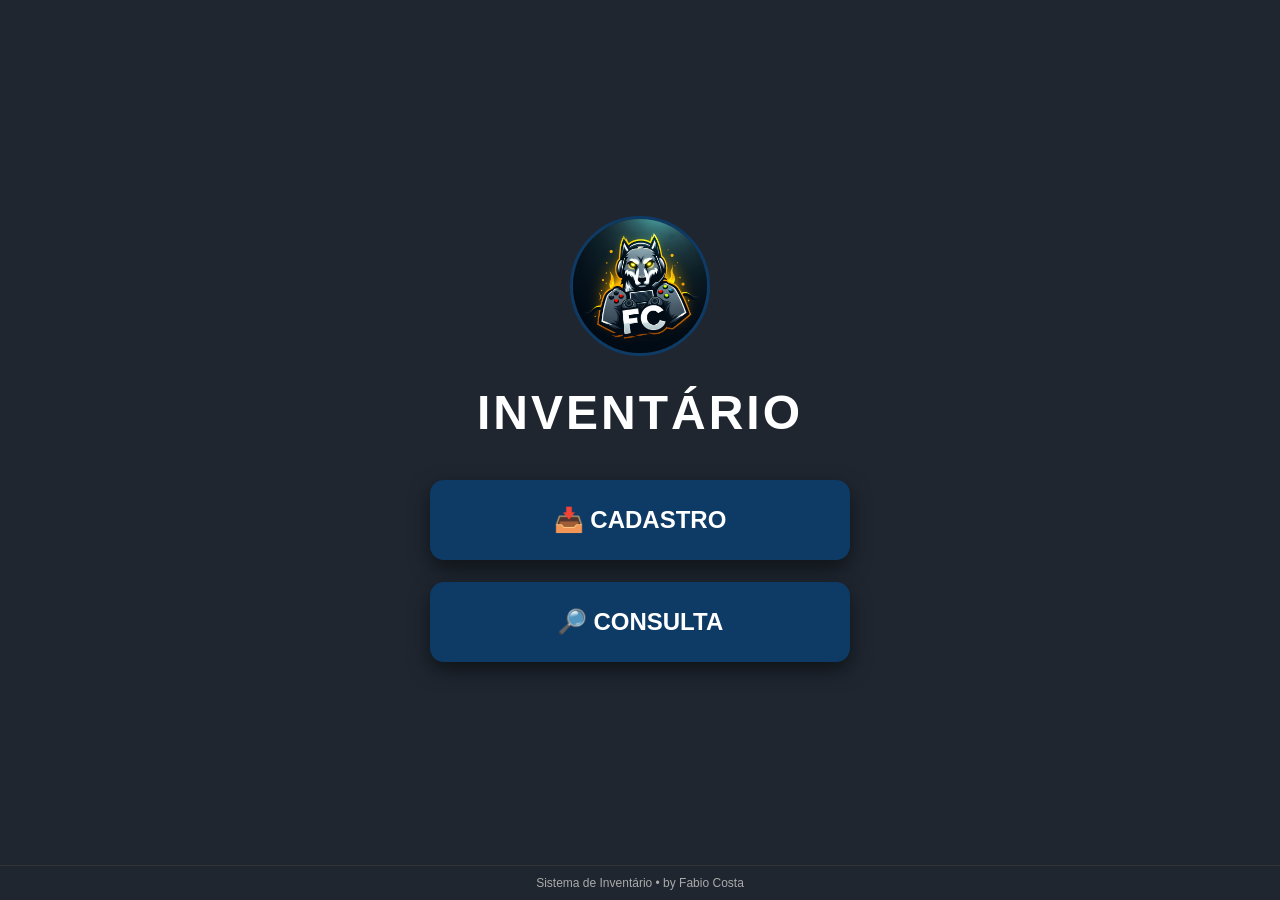
<file: index.html>
<!DOCTYPE html>
<html lang="pt-BR">

<head>

<meta charset="UTF-8">
<meta name="viewport" content="width=device-width, initial-scale=1.0">

<title>Inventário</title>

<link rel="stylesheet" href="style.css">

</head>

<body>

<div class="container">

<img src="logo.png" class="logo">

<h1>INVENTÁRIO</h1>

<a class="botao" href="cadastro.html">
📥 CADASTRO
</a>

<a class="botao" href="consulta.html">
🔎 CONSULTA
</a>

</div>

<footer>
Sistema de Inventário • by Fabio Costa
</footer>

</body>

</html>
</file>
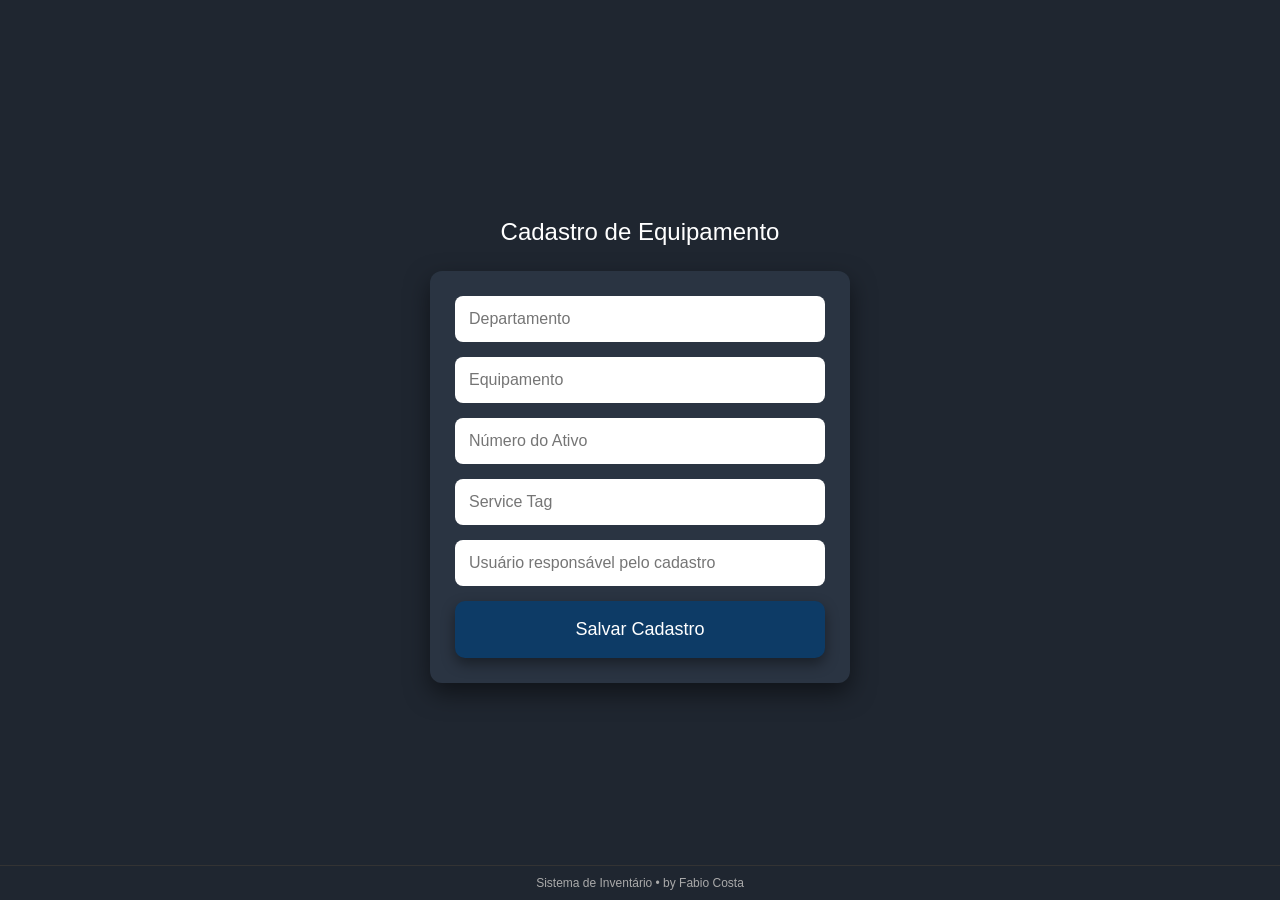
<file: cadastro.html>
<!DOCTYPE html>
<html lang="pt-BR">

<head>

<meta charset="UTF-8">
<meta name="viewport" content="width=device-width, initial-scale=1.0">

<title>Cadastro - Inventário</title>

<link rel="stylesheet" href="style.css">

</head>

<body>

<div class="container">

<h2>Cadastro de Equipamento</h2>

<div class="form-box">

<form id="formInventario">

<input type="text" name="departamento" placeholder="Departamento" required>

<input type="text" name="equipamento" placeholder="Equipamento" required>

<input type="text" name="ativo" placeholder="Número do Ativo" required>

<input type="text" name="servicetag" placeholder="Service Tag" required>

<input type="text" name="usuario" placeholder="Usuário responsável pelo cadastro" required>

<!-- DATA AUTOMÁTICA -->
<input type="hidden" name="data" id="dataCadastro">

<button type="submit">Salvar Cadastro</button>

</form>

</div>

</div>

<footer>
Sistema de Inventário • by Fabio Costa
</footer>

<script>

/* DATA AUTOMÁTICA */

document.addEventListener("DOMContentLoaded", function(){

const campoData = document.getElementById("dataCadastro");

const hoje = new Date().toISOString().split('T')[0];

campoData.value = hoje;

});


/* ENVIO PARA GOOGLE SHEETS */

const form = document.getElementById("formInventario");

form.addEventListener("submit", function(e){

e.preventDefault();

const dados = new FormData(form);

fetch("https://script.google.com/macros/s/AKfycbzHcCACP6ZThFc9x6LHqpUY6U-wNT0IIiqFuGsFlDQUGeFvWnGnpqanLdmlC56rF8s/exec",{

method:"POST",
body:dados

})

.then(response => {

alert("✅ Cadastro efetuado com sucesso!");

form.reset();

})

.catch(error => {

alert("❌ Erro ao enviar cadastro");

});

});

</script>

</body>
</html>
</file>
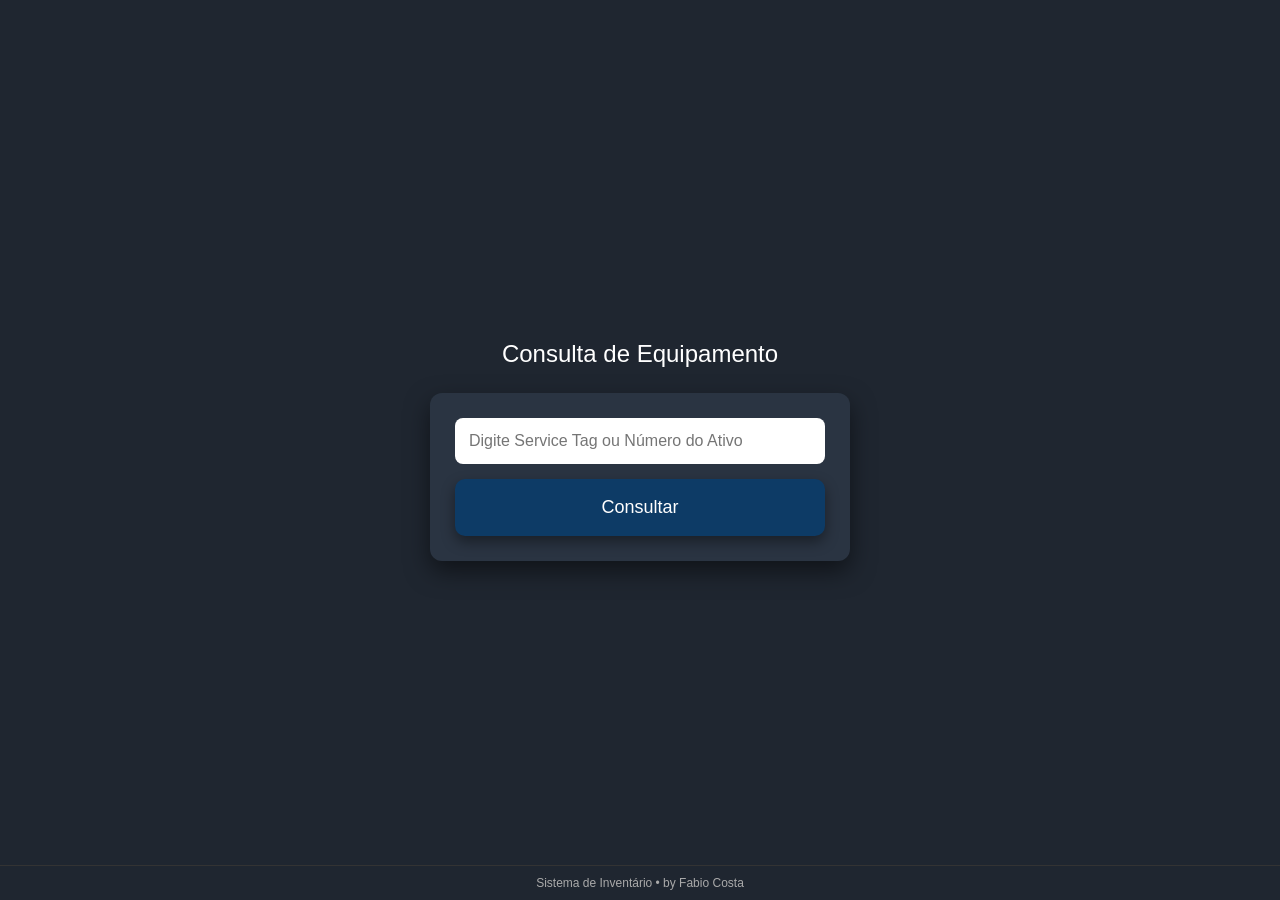
<file: consulta.html>
<!DOCTYPE html>

<html lang="pt-BR">

<head>

<meta charset="UTF-8">
<meta name="viewport" content="width=device-width, initial-scale=1.0">

<title>Consulta - Inventário</title>

<link rel="stylesheet" href="style.css">

</head>

<body>

<div class="container">

<h2>Consulta de Equipamento</h2>

<div class="form-box">

<input type="text" id="busca" placeholder="Digite Service Tag ou Número do Ativo">

<button onclick="buscar()">Consultar</button>

</div>

<div id="resultado"></div>

</div>

<footer>
Sistema de Inventário • by Fabio Costa
</footer>

<script>

const url = "https://script.google.com/macros/s/AKfycbzHcCACP6ZThFc9x6LHqpUY6U-wNT0IIiqFuGsFlDQUGeFvWnGnpqanLdmlC56rF8s/exec";

async function buscar(){

const termo = document.getElementById("busca").value.toLowerCase().trim();
const resultado = document.getElementById("resultado");
const botao = document.querySelector("button");

if(!termo){
alert("Digite um Service Tag ou Ativo");
return;
}

resultado.innerHTML = "🔎 Buscando...";
botao.disabled = true;

try{

const response = await fetch(url);
const data = await response.json();

let encontrados = [];

data.forEach(item => {

const servicetag = (item.servicetag || "").toString().toLowerCase();
const ativo = (item.ativo || "").toString().toLowerCase();

if(servicetag.includes(termo) || ativo.includes(termo)){
encontrados.push(item);
}

});

if(encontrados.length > 0){

let tabela = `
<table style="width:100%;margin-top:20px;border-collapse:collapse">

<tr style="background:#0d3b66;color:white">
<th style="padding:10px">Departamento</th>
<th>Equipamento</th>
<th>Ativo</th>
<th>Service Tag</th>
<th>Usuário</th>
<th>Data</th>
<th>Editar</th>
</tr>
`;

encontrados.forEach(item => {

tabela += `
<tr style="background:#2a3442;text-align:center">
<td style="padding:10px">${item.departamento}</td>
<td>${item.equipamento}</td>
<td>${item.ativo}</td>
<td>${item.servicetag}</td>
<td>${item.usuario}</td>
<td>${item.data}</td>
<td>
<button onclick="editar(${item.linha})">✏️</button>
</td>
</tr>
`;

});

tabela += "</table>";

resultado.innerHTML = tabela;

}else{

resultado.innerHTML = "❌ Nenhum equipamento encontrado.";

}

}catch(error){

resultado.innerHTML = "Erro ao consultar dados.";

}

botao.disabled = false;

}



async function editar(linha){

const departamento = prompt("Departamento:");
const equipamento = prompt("Equipamento:");
const ativo = prompt("Ativo:");
const servicetag = prompt("Service Tag:");
const usuario = prompt("Usuário:");

if(!departamento) return;

const dados = new URLSearchParams();

dados.append("acao","editar");
dados.append("linha",linha);
dados.append("departamento",departamento);
dados.append("equipamento",equipamento);
dados.append("ativo",ativo);
dados.append("servicetag",servicetag);
dados.append("usuario",usuario);

await fetch(url,{
method:"POST",
body:dados
});

alert("Registro atualizado!");

buscar();

}

</script>

</body>
</html>
</file>
<file: style.css>
/* RESET */

*{
margin:0;
padding:0;
box-sizing:border-box;
font-family: Arial, Helvetica, sans-serif;
}


/* FUNDO DO SISTEMA */

body{

background:#1f2630;
color:white;
min-height:100vh;

display:flex;
flex-direction:column;

align-items:center;
justify-content:center;

}


/* CONTAINER CENTRAL */

.container{

width:90%;
max-width:420px;
text-align:center;

}


/* LOGO REDONDO */

.logo{

width:140px;
height:140px;

border-radius:50%;
object-fit:cover;

margin-bottom:25px;

border:3px solid #0d3b66;

}


/* TITULO PRINCIPAL */

h1{

font-size:48px;
letter-spacing:3px;
margin-bottom:40px;

}


/* TITULOS SECUNDARIOS */

h2{

margin-bottom:25px;
font-weight:normal;

}


/* BOTÕES GRANDES */

.botao{

display:block;

width:100%;

padding:26px;

margin:22px 0;

font-size:24px;

background:#0d3b66;

color:white;

text-decoration:none;

border-radius:14px;

box-shadow:0 8px 20px rgba(0,0,0,0.5);

transition:0.2s;

font-weight:bold;

}


.botao:hover{

background:#0b2f52;

transform:scale(1.05);

}


/* CAIXA DOS FORMULARIOS */

.form-box{

background:#2a3442;

padding:25px;

border-radius:12px;

box-shadow:0 10px 25px rgba(0,0,0,0.5);

}


/* FORMULARIO */

form{

width:100%;

}


/* CAMPOS */

input, select{

width:100%;

padding:14px;

margin-bottom:15px;

border-radius:8px;

border:none;

font-size:16px;

}


/* FOCO NOS CAMPOS */

input:focus{

outline:none;

box-shadow:0 0 6px #0d3b66;

}


/* BOTÃO SALVAR */

button{

width:100%;

padding:18px;

background:#0d3b66;

border:none;

border-radius:10px;

color:white;

font-size:18px;

cursor:pointer;

box-shadow:0 6px 14px rgba(0,0,0,0.4);

transition:0.2s;

}


button:hover{

background:#0b2f52;

}


/* RESULTADO CONSULTA */

.resultado{

margin-top:20px;
text-align:left;

background:#2a3442;

padding:20px;

border-radius:10px;

}


/* RODAPÉ */

footer{

position:fixed;

bottom:0;

left:0;

width:100%;

text-align:center;

padding:10px;

font-size:12px;

background:#1f2630;

border-top:1px solid #333;

color:#aaa;

}


/* RESPONSIVO CELULAR */

@media (max-width:480px){

h1{

font-size:40px;

}

.botao{

font-size:20px;
padding:22px;

}

}
</file>
